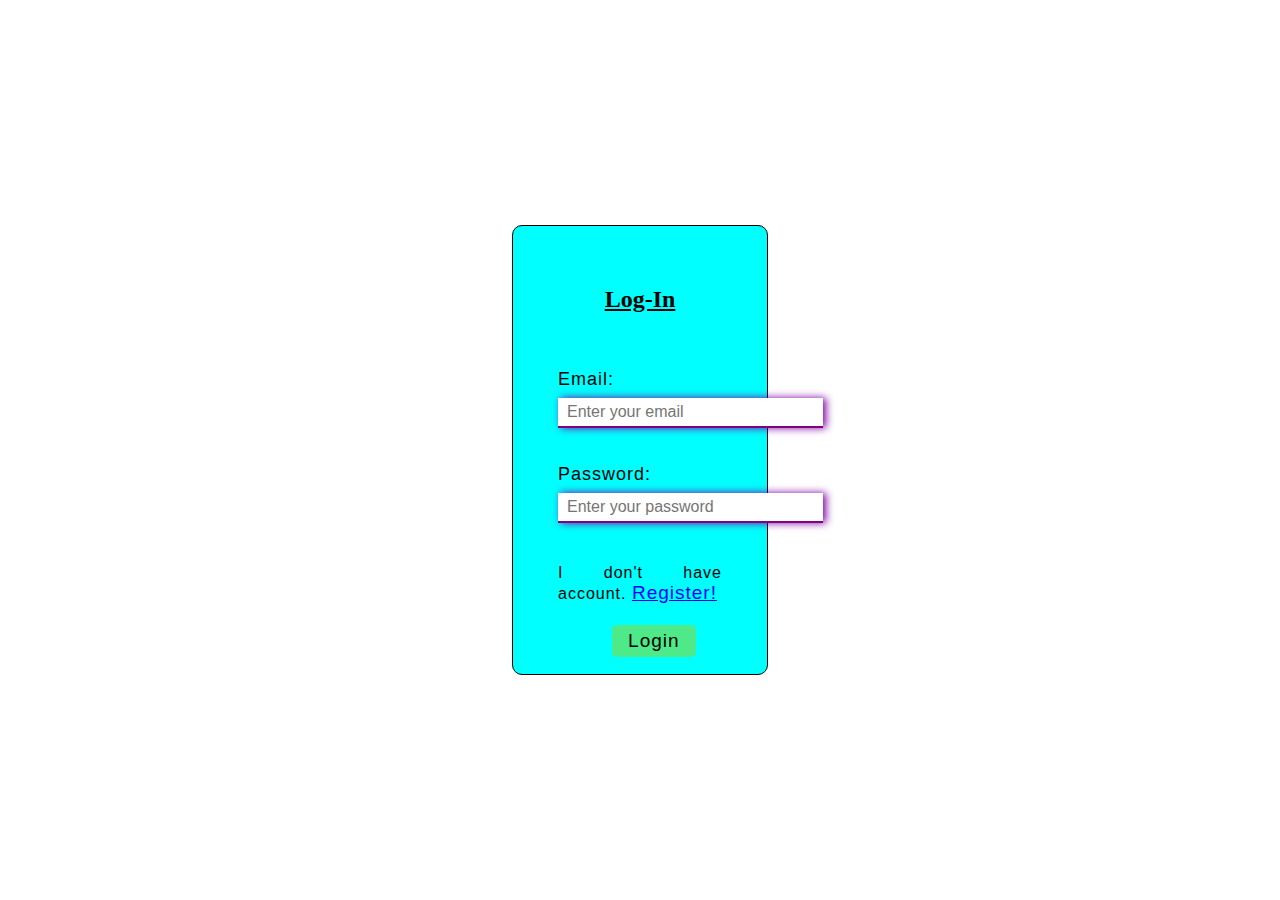
<file: index.html>
<!DOCTYPE html>
<html lang="en">
<head>
    <meta charset="UTF-8">
    <meta http-equiv="X-UA-Compatible" content="IE=edge">
    <meta name="viewport" content="width=device-width, initial-scale=1.0">
    <title>Form</title>
    <!-- <link rel="stylesheet" href="registration.css"> -->
    <link rel="stylesheet" href="style.css">
</head>
<body>
    <div id="log">
        <form action="no action" id="login">
            <div class="item">
                <h2>Log-In</h2>
            </div>
            <div class="item">
                <label for="email">Email:</label><br>
                <input type="email" name="email" id="email" placeholder="Enter your email"><br>
            </div>
            <div class="item">
                <label for="password">Password:</label><br>
                <input type="password" name="password" id="password" placeholder="Enter your password"><br>
            </div>
            <div class="item">
                <p>I don't have account. <a href="./registration.html">Register!</a></p>
                <button type="submit" id="butt">Login</button>
            </div>
        </form>
    </div>
</body>
</html>
</file>
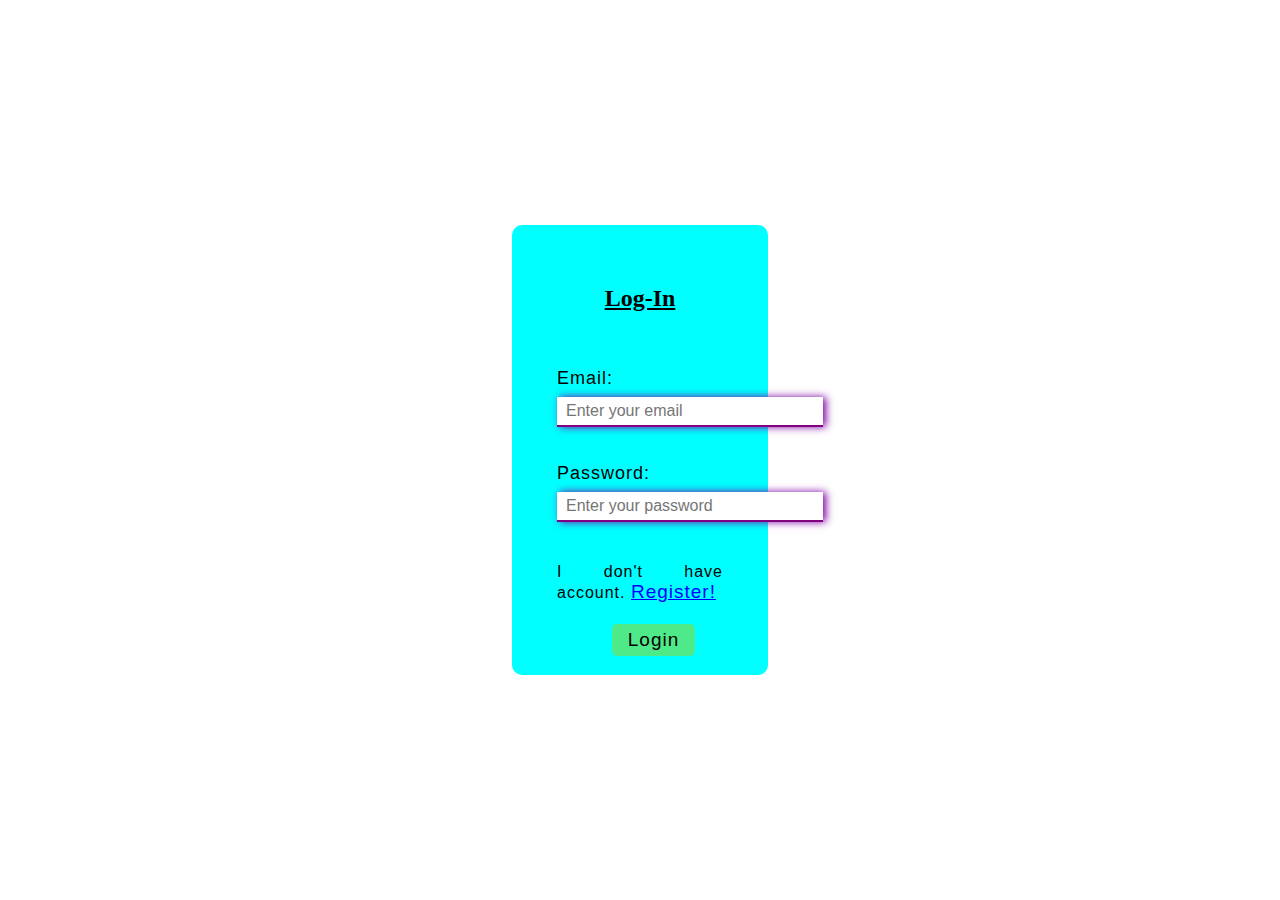
<file: login.html>
<!DOCTYPE html>
<html lang="en">
<head>
    <meta charset="UTF-8">
    <meta http-equiv="X-UA-Compatible" content="IE=edge">
    <meta name="viewport" content="width=device-width, initial-scale=1.0">
    <title>Form</title>
    <link rel="stylesheet" href="registration.css">
    <link rel="stylesheet" href="login.css">
</head>
<body>
    <div id="log">
        <form action="no action" id="login">
            <div class="item">
                <h2>Log-In</h2>
            </div>
            <div class="item">
                <label for="email">Email:</label><br>
                <input type="email" name="email" id="email" placeholder="Enter your email"><br>
            </div>
            <div class="item">
                <label for="password">Password:</label><br>
                <input type="password" name="password" id="password" placeholder="Enter your password"><br>
            </div>
            <div class="item">
                <p>I don't have account. <a href="./registration.html">Register!</a></p>
                <button type="submit" id="butt">Login</button>
            </div>
        </form>
    </div>
</body>
</html>
</file>
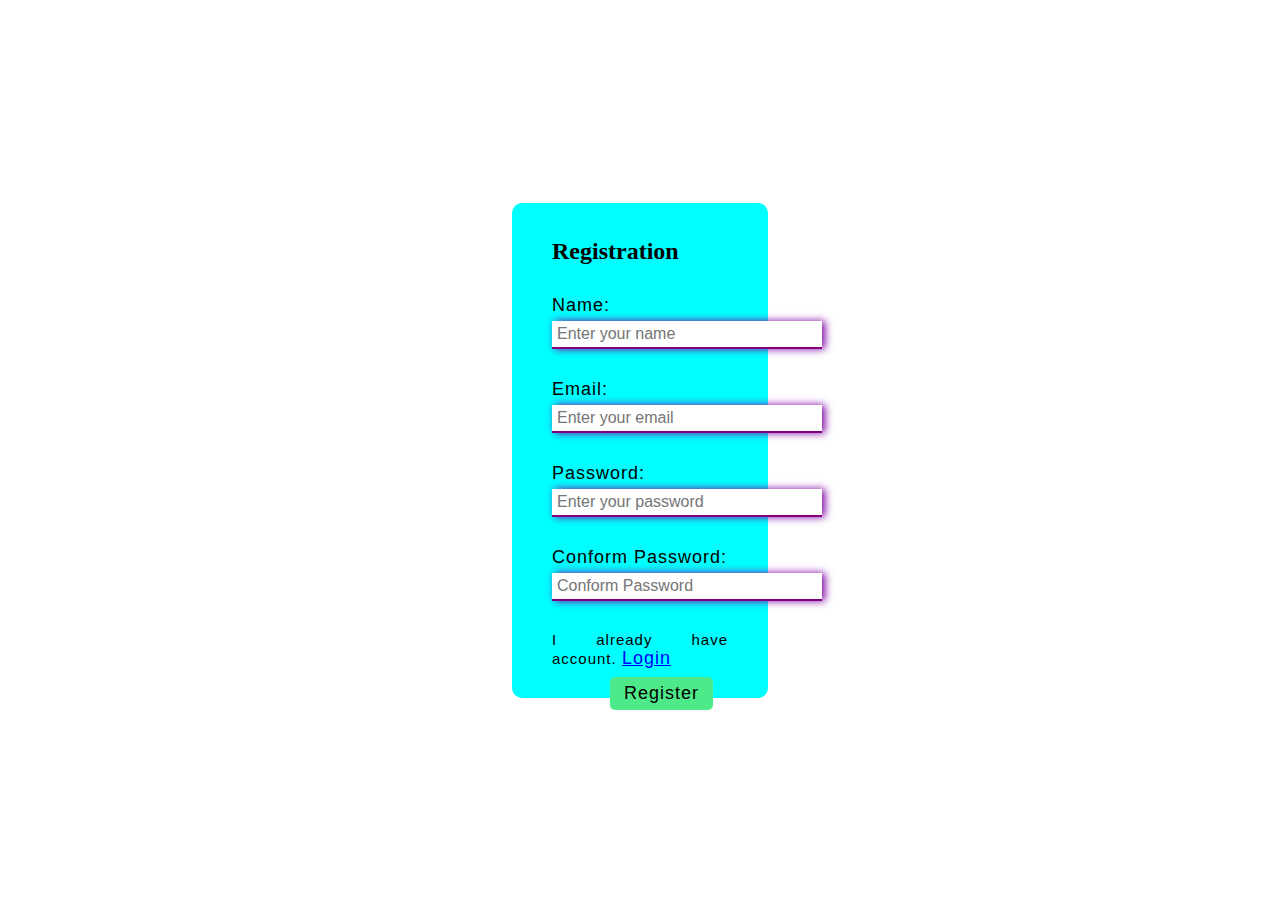
<file: registration.html>
<!DOCTYPE html>
<html lang="en">
<head>
    <meta charset="UTF-8">
    <meta http-equiv="X-UA-Compatible" content="IE=edge">
    <meta name="viewport" content="width=device-width, initial-scale=1.0">
    <title>Form</title>
    <link rel="stylesheet" href="registration.css">
    <link rel="stylesheet" href="registration.css">
</head>
<body>
    <div id="reg">
        <form action="no action" id="registra">
            <div class="items">
                <h2>Registration</h2>
            </div>
            <div class="items">
                <label for="name">Name:</label><br>
                <input type="text" name="name" id="name" placeholder="Enter your name"><br>
            </div>
            <div class="items">
                <label for="email">Email:</label><br>
                <input type="email" name="email" id="email" placeholder="Enter your email"><br>
            </div>
            <div class="items">
                <label for="password">Password:</label><br>
                <input type="password" name="password" id="password" placeholder="Enter your password"><br>
            </div>
            <div class="items">
                <label for="password">Conform Password:</label><br>
                <input type="password" name="password" id="password" placeholder="Conform Password"><br>
            </div>
            <div class="items">
                <p>I already have account. <a href="./login.html">Login</a></p>
                <button type="submit" id="btn">Register</button>
            </div>
        </form>
    </div>
</body>
</html>
</file>
<file: registration.css>
*{
    margin: 0;
    padding: 0;
    box-sizing: border-box;
}
#reg{
    height: 100vh;
    width: 100%;
    display: flex;
    text-align: justify;
    align-items: center;
    justify-content: center;
}
#registra{
    border: none;
    border-radius: 10px;
    padding: 15px 20px;
    height: 55vh;
    width: 20%;
    background-color: aqua;
}
.items{
    margin: 10px;
    padding: 10px;
}
input{
    margin-top: 5px;
    padding-right: 33%;
    padding-top: 4px;
    padding-bottom: 4px;
    padding-left: 5px;
    font-size: 16px;
    border: none;
    box-shadow: 3px 0 8px rgb(126, 0, 165);
    border-bottom: 2px solid purple;
}
label{
    font-family: Arial, Helvetica, sans-serif;
    font-size: 18px;
    letter-spacing: 1px;
}
.items p{
    font-family: Arial, Helvetica, sans-serif;
    font-size: 15px;
    margin-bottom: 8px;
    letter-spacing: 1px;
}
#btn{
    background-color: rgb(78, 233, 137);
    margin-left: 33%;
    padding: 6px 14px;
    border: none;
    font-family: Arial, Helvetica, sans-serif;
    font-size: 18px;
    letter-spacing: 1px;
    border-radius: 5px;
    transition: 1s;
}
#btn:hover{
    cursor: pointer;
    background-color: blue;
    color: white;
    border-radius: 10px;
}
a{
    color: blue;
    font-size: 18px;
}
</file>
<file: style.css>
*{
    margin: 0;
    padding: 0;
    box-sizing: border-box;
}
#log{
    height: 100vh;
    width: 100%;
    display: flex;
    text-align: justify;
    align-items: center;
    justify-content: center;
}
#login{
    border: 1px solid black;
    border-radius: 10px;
    padding: 15px 20px;
    height: 50vh;
    width: 20%;
    background-color: aqua;
}
.item{
    margin: 14px;
    padding: 11px;
}
.item h2{
    text-align: center;
    margin-top: 20px;
    margin-bottom: 20px;
    text-decoration: underline;
}
input{
    margin-top: 8px;
    padding-right: 30%;
    padding-top: 5px;
    padding-bottom: 5px;
    padding-left: 9px;
    font-size: 16px;
    border: none;
    box-shadow: 3px 0 8px rgb(126, 0, 165);
    border-bottom: 2px solid purple;
}
label{
    font-family: Arial, Helvetica, sans-serif;
    font-size: 18px;
    letter-spacing: 1px;
}
.item p{
    font-family: Arial, Helvetica, sans-serif;
    font-size: 16px;
    margin-bottom: 11px;
    margin-top: 5px;
    letter-spacing: 1px;
}
#butt{
    background-color: rgb(78, 233, 137);
    margin-top: 10px;
    margin-left: 33%;
    padding: 5px 16px;
    border: none;
    font-family: Arial, Helvetica, sans-serif;
    font-size: 19px;
    letter-spacing: 1px;
    border-radius: 5px;
    transition: 1s;
}
#butt:hover{
    cursor: pointer;
    background-color: blue;
    color: white;
    border-radius: 10px;
}
a{
    color: blue;
    font-size: 19px;
    letter-spacing: 1px;
}
</file>
<file: login.css>
*{
    margin: 0;
    padding: 0;
    box-sizing: border-box;
}
#log{
    height: 100vh;
    width: 100%;
    display: flex;
    text-align: justify;
    align-items: center;
    justify-content: center;
}
#login{
    border-radius: 10px;
    padding: 15px 20px;
    height: 50vh;
    width: 20%;
    background-color: aqua;
}
.item{
    margin: 14px;
    padding: 11px;
}
.item h2{
    text-align: center;
    margin-top: 20px;
    margin-bottom: 20px;
    text-decoration: underline;
}
input{
    margin-top: 8px;
    padding-right: 30%;
    padding-top: 5px;
    padding-bottom: 5px;
    padding-left: 9px;
    font-size: 16px;
    border: none;
    box-shadow: 3px 0 8px rgb(126, 0, 165);
    border-bottom: 2px solid purple;
}
label{
    font-family: Arial, Helvetica, sans-serif;
    font-size: 18px;
    letter-spacing: 1px;
}
.item p{
    font-family: Arial, Helvetica, sans-serif;
    font-size: 16px;
    margin-bottom: 11px;
    margin-top: 5px;
    letter-spacing: 1px;
}
#butt{
    background-color: rgb(78, 233, 137);
    margin-top: 10px;
    margin-left: 33%;
    padding: 5px 16px;
    border: none;
    font-family: Arial, Helvetica, sans-serif;
    font-size: 19px;
    letter-spacing: 1px;
    border-radius: 5px;
    transition: 1s;
}
#butt:hover{
    cursor: pointer;
    background-color: blue;
    color: white;
    border-radius: 10px;
}
a{
    color: blue;
    font-size: 19px;
    letter-spacing: 1px;
}
</file>
